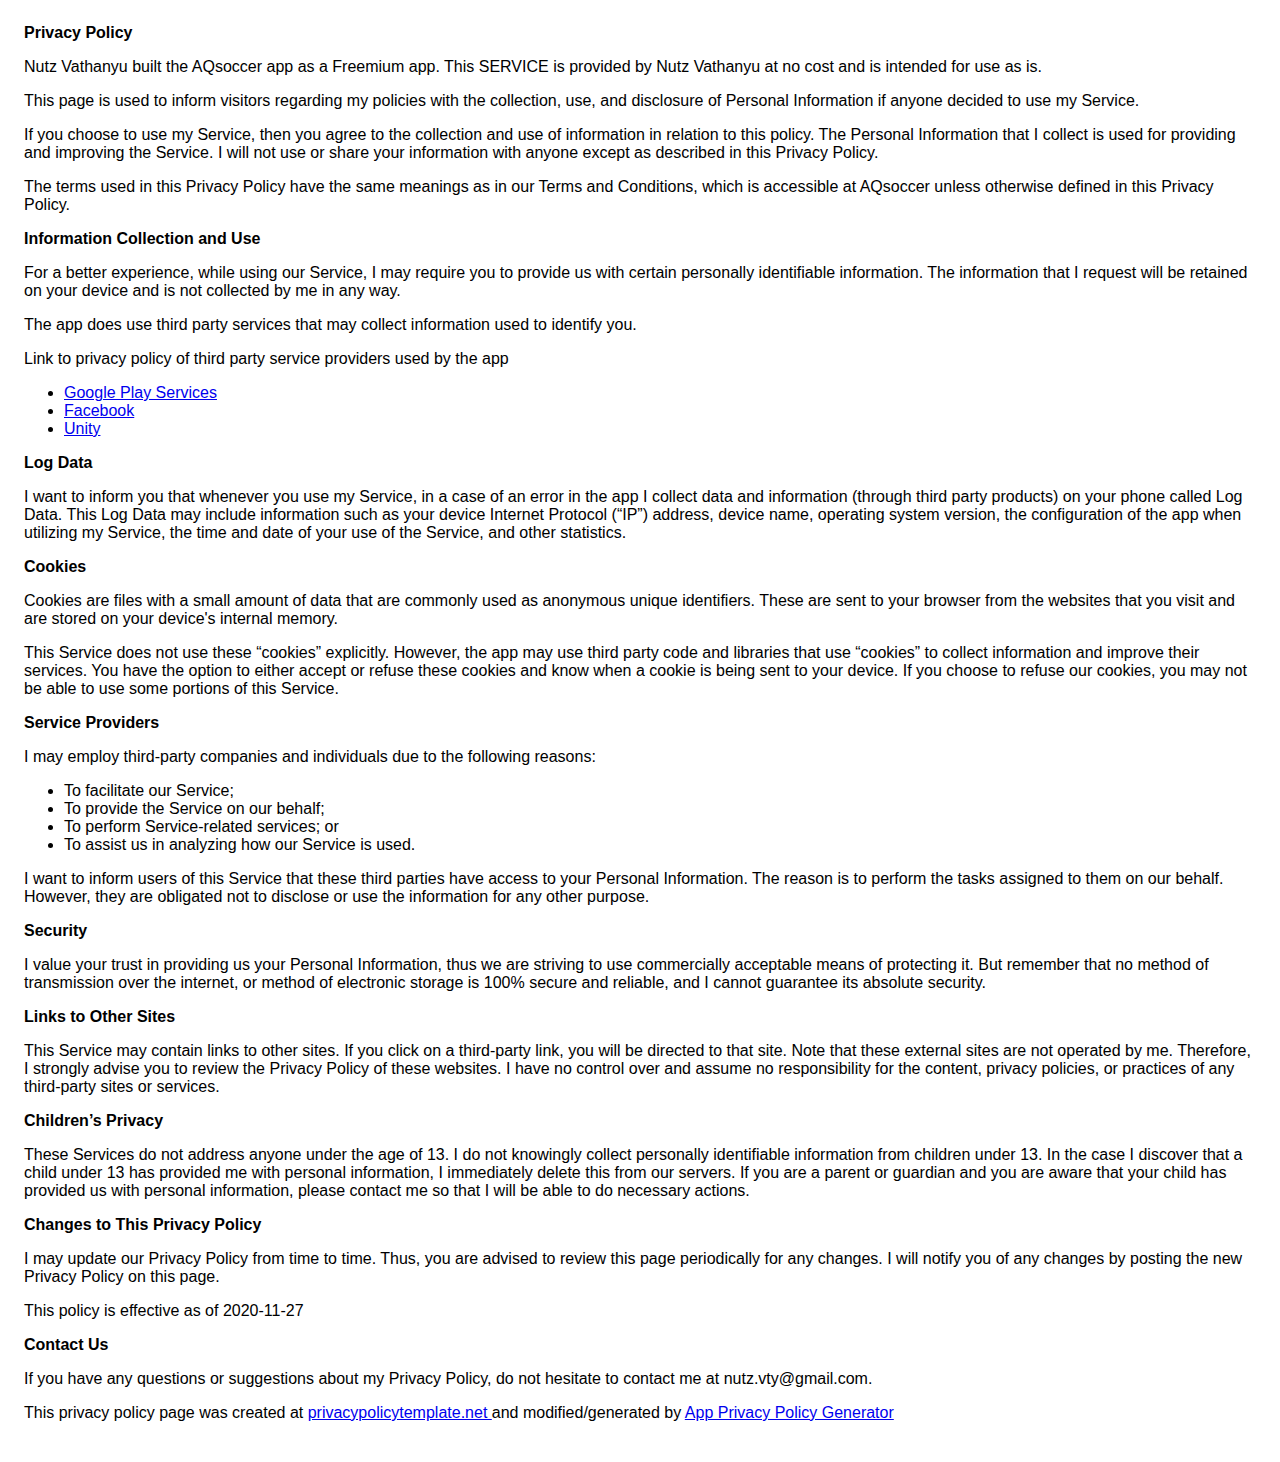
<file: privacy-policy.html>
<!DOCTYPE html>
    <html>
    <head>
      <meta charset='utf-8'>
      <meta name='viewport' content='width=device-width'>
      <title>Privacy Policy</title>
      <style> body { font-family: 'Helvetica Neue', Helvetica, Arial, sans-serif; padding:1em; } </style>
    </head>
    <body>
    <strong>Privacy Policy</strong> <p>
                  Nutz Vathanyu built the AQsoccer app as
                  a Freemium app. This SERVICE is provided by
                  Nutz Vathanyu at no cost and is intended for use as
                  is.
                </p> <p>
                  This page is used to inform visitors regarding my
                  policies with the collection, use, and disclosure of Personal
                  Information if anyone decided to use my Service.
                </p> <p>
                  If you choose to use my Service, then you agree to
                  the collection and use of information in relation to this
                  policy. The Personal Information that I collect is
                  used for providing and improving the Service. I will not use or share your information with
                  anyone except as described in this Privacy Policy.
                </p> <p>
                  The terms used in this Privacy Policy have the same meanings
                  as in our Terms and Conditions, which is accessible at
                  AQsoccer unless otherwise defined in this Privacy Policy.
                </p> <p><strong>Information Collection and Use</strong></p> <p>
                  For a better experience, while using our Service, I
                  may require you to provide us with certain personally
                  identifiable information. The information that
                  I request will be retained on your device and is not collected by me in any way.
                </p> <div><p>
                    The app does use third party services that may collect
                    information used to identify you.
                  </p> <p>
                    Link to privacy policy of third party service providers used
                    by the app
                  </p> <ul><li><a href="https://www.google.com/policies/privacy/" target="_blank" rel="noopener noreferrer">Google Play Services</a></li><!----><!----><!----><li><a href="https://www.facebook.com/about/privacy/update/printable" target="_blank" rel="noopener noreferrer">Facebook</a></li><!----><!----><!----><!----><!----><!----><li><a href="https://unity3d.com/legal/privacy-policy" target="_blank" rel="noopener noreferrer">Unity</a></li><!----><!----><!----><!----><!----><!----><!----><!----><!----><!----><!----><!----><!----></ul></div> <p><strong>Log Data</strong></p> <p>
                  I want to inform you that whenever you
                  use my Service, in a case of an error in the app
                  I collect data and information (through third party
                  products) on your phone called Log Data. This Log Data may
                  include information such as your device Internet Protocol
                  (“IP”) address, device name, operating system version, the
                  configuration of the app when utilizing my Service,
                  the time and date of your use of the Service, and other
                  statistics.
                </p> <p><strong>Cookies</strong></p> <p>
                  Cookies are files with a small amount of data that are
                  commonly used as anonymous unique identifiers. These are sent
                  to your browser from the websites that you visit and are
                  stored on your device's internal memory.
                </p> <p>
                  This Service does not use these “cookies” explicitly. However,
                  the app may use third party code and libraries that use
                  “cookies” to collect information and improve their services.
                  You have the option to either accept or refuse these cookies
                  and know when a cookie is being sent to your device. If you
                  choose to refuse our cookies, you may not be able to use some
                  portions of this Service.
                </p> <p><strong>Service Providers</strong></p> <p>
                  I may employ third-party companies and
                  individuals due to the following reasons:
                </p> <ul><li>To facilitate our Service;</li> <li>To provide the Service on our behalf;</li> <li>To perform Service-related services; or</li> <li>To assist us in analyzing how our Service is used.</li></ul> <p>
                  I want to inform users of this Service
                  that these third parties have access to your Personal
                  Information. The reason is to perform the tasks assigned to
                  them on our behalf. However, they are obligated not to
                  disclose or use the information for any other purpose.
                </p> <p><strong>Security</strong></p> <p>
                  I value your trust in providing us your
                  Personal Information, thus we are striving to use commercially
                  acceptable means of protecting it. But remember that no method
                  of transmission over the internet, or method of electronic
                  storage is 100% secure and reliable, and I cannot
                  guarantee its absolute security.
                </p> <p><strong>Links to Other Sites</strong></p> <p>
                  This Service may contain links to other sites. If you click on
                  a third-party link, you will be directed to that site. Note
                  that these external sites are not operated by me.
                  Therefore, I strongly advise you to review the
                  Privacy Policy of these websites. I have
                  no control over and assume no responsibility for the content,
                  privacy policies, or practices of any third-party sites or
                  services.
                </p> <p><strong>Children’s Privacy</strong></p> <p>
                  These Services do not address anyone under the age of 13.
                  I do not knowingly collect personally
                  identifiable information from children under 13. In the case
                  I discover that a child under 13 has provided
                  me with personal information, I immediately
                  delete this from our servers. If you are a parent or guardian
                  and you are aware that your child has provided us with
                  personal information, please contact me so that
                  I will be able to do necessary actions.
                </p> <p><strong>Changes to This Privacy Policy</strong></p> <p>
                  I may update our Privacy Policy from
                  time to time. Thus, you are advised to review this page
                  periodically for any changes. I will
                  notify you of any changes by posting the new Privacy Policy on
                  this page.
                </p> <p>This policy is effective as of 2020-11-27</p> <p><strong>Contact Us</strong></p> <p>
                  If you have any questions or suggestions about my
                  Privacy Policy, do not hesitate to contact me at nutz.vty@gmail.com.
                </p> <p>This privacy policy page was created at <a href="https://privacypolicytemplate.net" target="_blank" rel="noopener noreferrer">privacypolicytemplate.net </a>and modified/generated by <a href="https://app-privacy-policy-generator.nisrulz.com/" target="_blank" rel="noopener noreferrer">App Privacy Policy Generator</a></p>
    </body>
    </html>
</file>
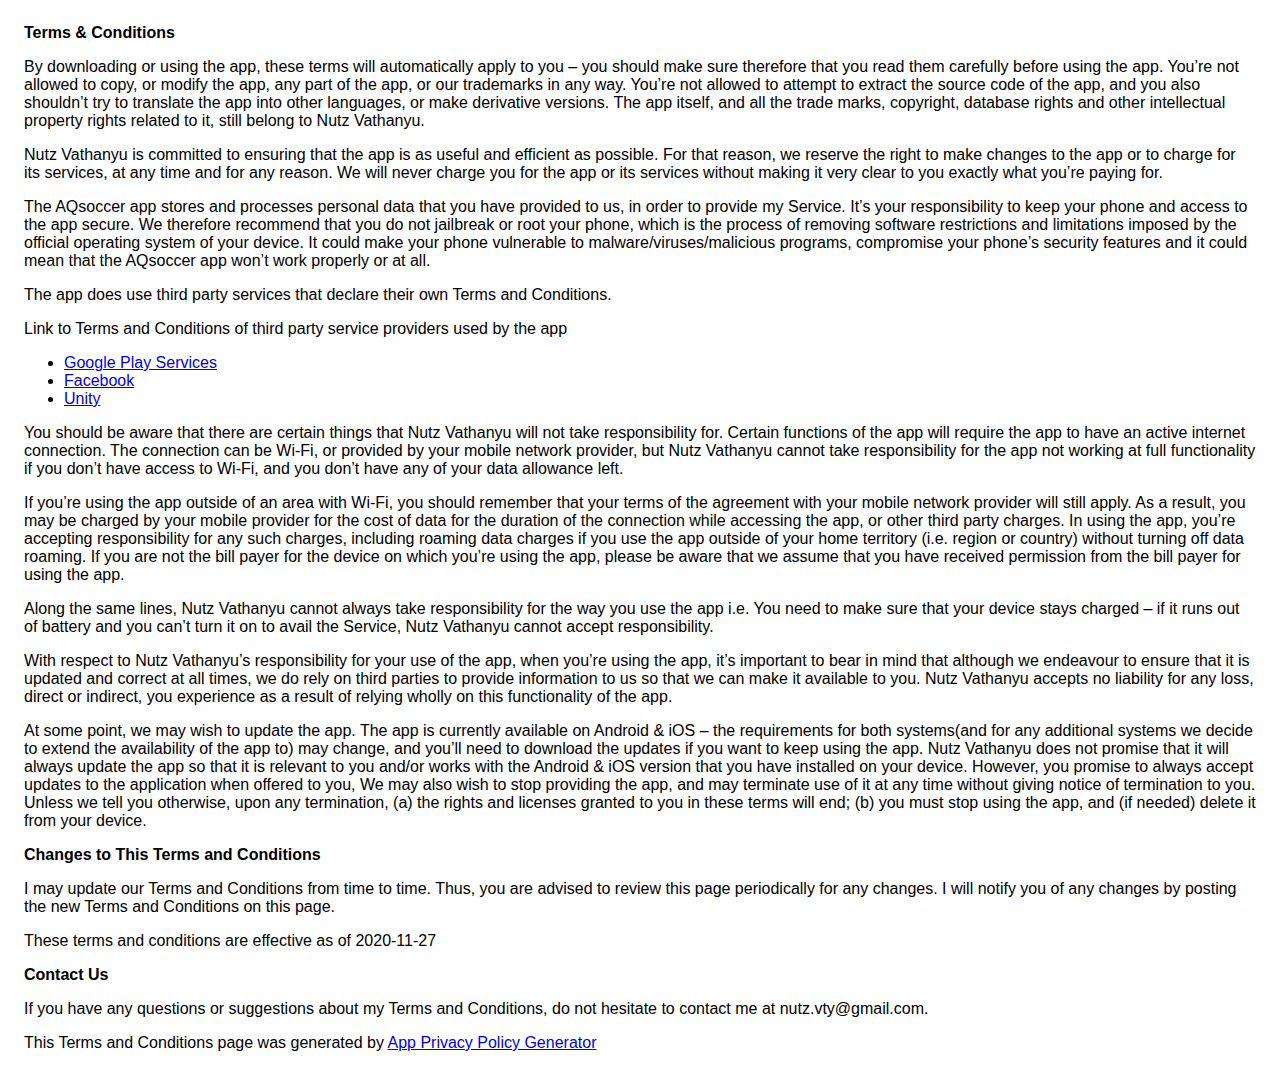
<file: terms.html>
<!DOCTYPE html>
    <html>
    <head>
      <meta charset='utf-8'>
      <meta name='viewport' content='width=device-width'>
      <title>Terms &amp; Conditions</title>
      <style> body { font-family: 'Helvetica Neue', Helvetica, Arial, sans-serif; padding:1em; } </style>
    </head>
    <body>
    <strong>Terms &amp; Conditions</strong> <p>
                  By downloading or using the app, these terms will
                  automatically apply to you – you should make sure therefore
                  that you read them carefully before using the app. You’re not
                  allowed to copy, or modify the app, any part of the app, or
                  our trademarks in any way. You’re not allowed to attempt to
                  extract the source code of the app, and you also shouldn’t try
                  to translate the app into other languages, or make derivative
                  versions. The app itself, and all the trade marks, copyright,
                  database rights and other intellectual property rights related
                  to it, still belong to Nutz Vathanyu.
                </p> <p>
                  Nutz Vathanyu is committed to ensuring that the app is
                  as useful and efficient as possible. For that reason, we
                  reserve the right to make changes to the app or to charge for
                  its services, at any time and for any reason. We will never
                  charge you for the app or its services without making it very
                  clear to you exactly what you’re paying for.
                </p> <p>
                  The AQsoccer app stores and processes personal data that
                  you have provided to us, in order to provide my
                  Service. It’s your responsibility to keep your phone and
                  access to the app secure. We therefore recommend that you do
                  not jailbreak or root your phone, which is the process of
                  removing software restrictions and limitations imposed by the
                  official operating system of your device. It could make your
                  phone vulnerable to malware/viruses/malicious programs,
                  compromise your phone’s security features and it could mean
                  that the AQsoccer app won’t work properly or at all.
                </p> <div><p>
                    The app does use third party services that declare their own
                    Terms and Conditions.
                  </p> <p>
                    Link to Terms and Conditions of third party service
                    providers used by the app
                  </p> <ul><li><a href="https://policies.google.com/terms" target="_blank" rel="noopener noreferrer">Google Play Services</a></li><!----><!----><!----><li><a href="https://www.facebook.com/legal/terms/plain_text_terms" target="_blank" rel="noopener noreferrer">Facebook</a></li><!----><!----><!----><!----><!----><!----><li><a href="https://unity3d.com/legal/terms-of-service" target="_blank" rel="noopener noreferrer">Unity</a></li><!----><!----><!----><!----><!----><!----><!----><!----><!----><!----><!----><!----><!----></ul></div> <p>
                  You should be aware that there are certain things that
                  Nutz Vathanyu will not take responsibility for. Certain
                  functions of the app will require the app to have an active
                  internet connection. The connection can be Wi-Fi, or provided
                  by your mobile network provider, but Nutz Vathanyu
                  cannot take responsibility for the app not working at full
                  functionality if you don’t have access to Wi-Fi, and you don’t
                  have any of your data allowance left.
                </p> <p></p> <p>
                  If you’re using the app outside of an area with Wi-Fi, you
                  should remember that your terms of the agreement with your
                  mobile network provider will still apply. As a result, you may
                  be charged by your mobile provider for the cost of data for
                  the duration of the connection while accessing the app, or
                  other third party charges. In using the app, you’re accepting
                  responsibility for any such charges, including roaming data
                  charges if you use the app outside of your home territory
                  (i.e. region or country) without turning off data roaming. If
                  you are not the bill payer for the device on which you’re
                  using the app, please be aware that we assume that you have
                  received permission from the bill payer for using the app.
                </p> <p>
                  Along the same lines, Nutz Vathanyu cannot always take
                  responsibility for the way you use the app i.e. You need to
                  make sure that your device stays charged – if it runs out of
                  battery and you can’t turn it on to avail the Service,
                  Nutz Vathanyu cannot accept responsibility.
                </p> <p>
                  With respect to Nutz Vathanyu’s responsibility for your
                  use of the app, when you’re using the app, it’s important to
                  bear in mind that although we endeavour to ensure that it is
                  updated and correct at all times, we do rely on third parties
                  to provide information to us so that we can make it available
                  to you. Nutz Vathanyu accepts no liability for any
                  loss, direct or indirect, you experience as a result of
                  relying wholly on this functionality of the app.
                </p> <p>
                  At some point, we may wish to update the app. The app is
                  currently available on Android &amp; iOS – the requirements for
                  both systems(and for any additional systems we
                  decide to extend the availability of the app to) may change,
                  and you’ll need to download the updates if you want to keep
                  using the app. Nutz Vathanyu does not promise that it
                  will always update the app so that it is relevant to you
                  and/or works with the Android &amp; iOS version that you have
                  installed on your device. However, you promise to always
                  accept updates to the application when offered to you, We may
                  also wish to stop providing the app, and may terminate use of
                  it at any time without giving notice of termination to you.
                  Unless we tell you otherwise, upon any termination, (a) the
                  rights and licenses granted to you in these terms will end;
                  (b) you must stop using the app, and (if needed) delete it
                  from your device.
                </p> <p><strong>Changes to This Terms and Conditions</strong></p> <p>
                  I may update our Terms and Conditions
                  from time to time. Thus, you are advised to review this page
                  periodically for any changes. I will
                  notify you of any changes by posting the new Terms and
                  Conditions on this page.
                </p> <p>
                  These terms and conditions are effective as of 2020-11-27
                </p> <p><strong>Contact Us</strong></p> <p>
                  If you have any questions or suggestions about my
                  Terms and Conditions, do not hesitate to contact me
                  at nutz.vty@gmail.com.
                </p> <p>This Terms and Conditions page was generated by <a href="https://app-privacy-policy-generator.nisrulz.com/" target="_blank" rel="noopener noreferrer">App Privacy Policy Generator</a></p>
    </body>
    </html>
</file>
